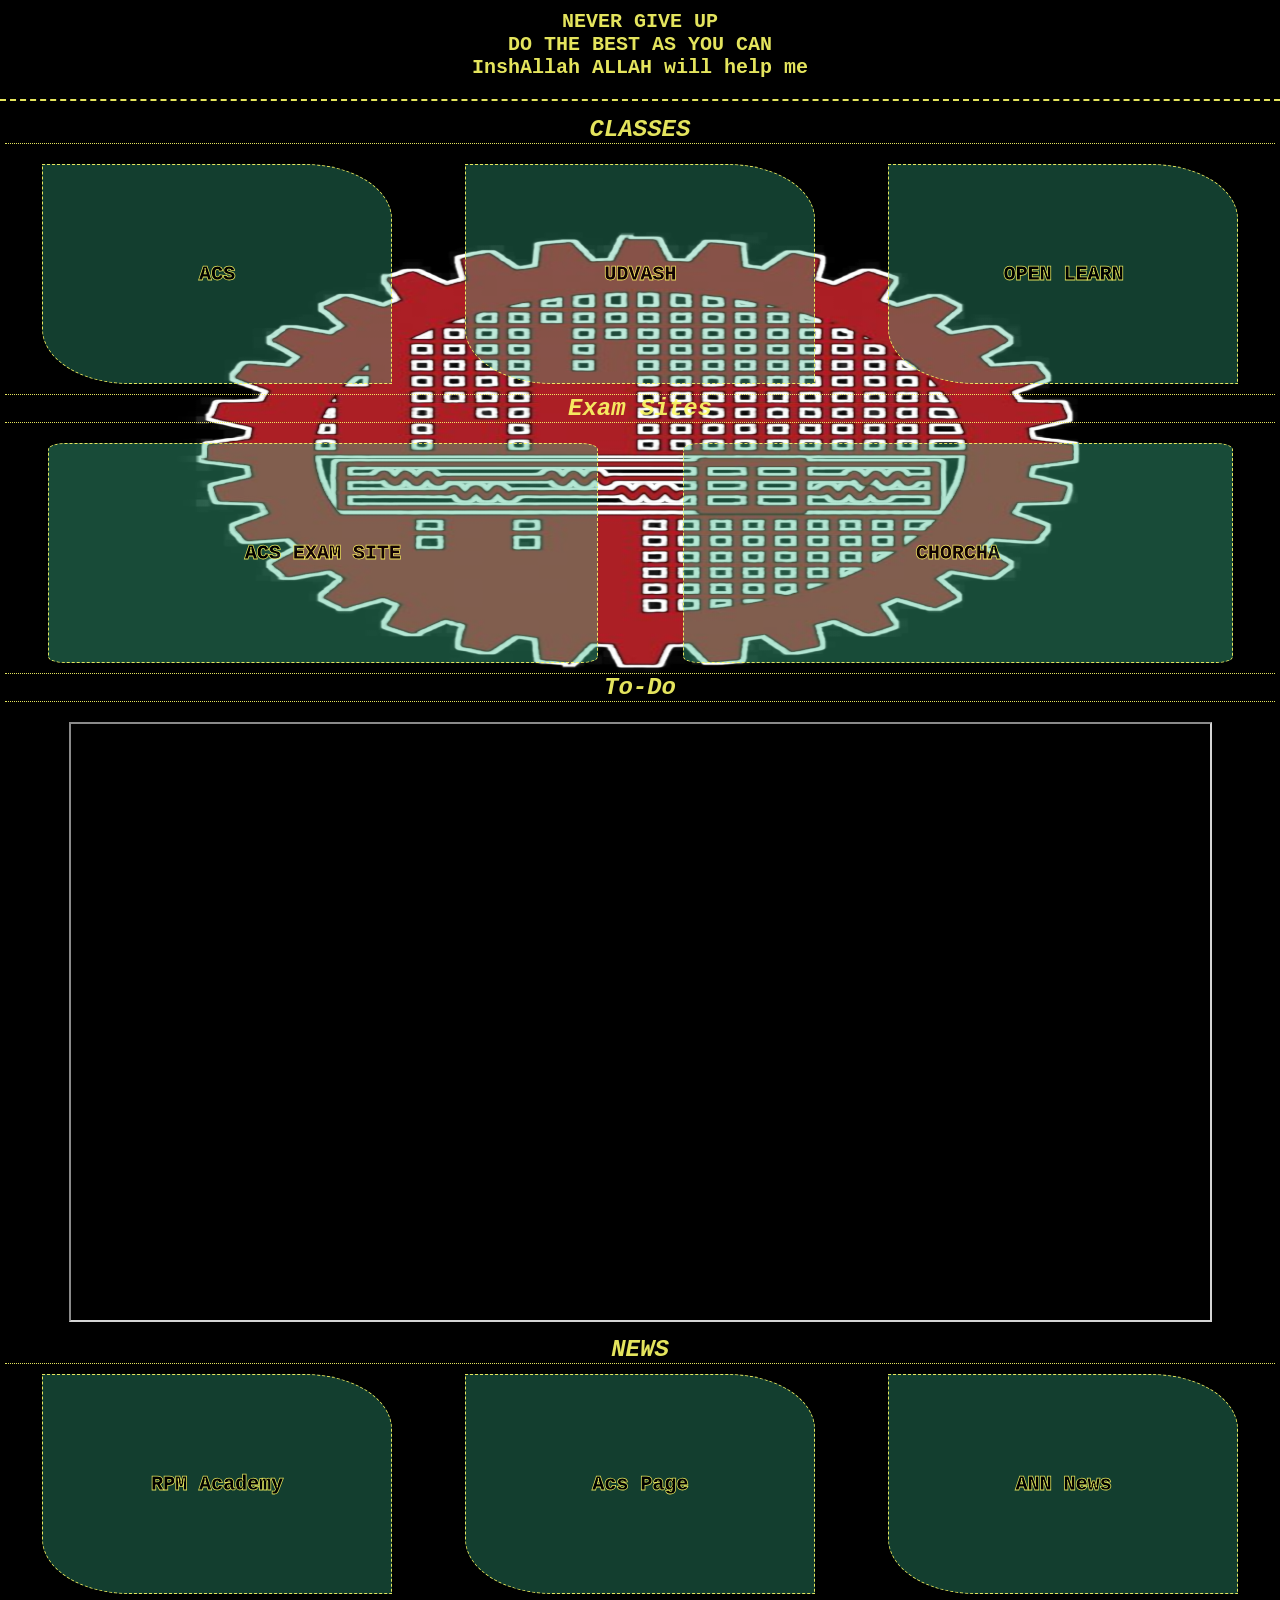
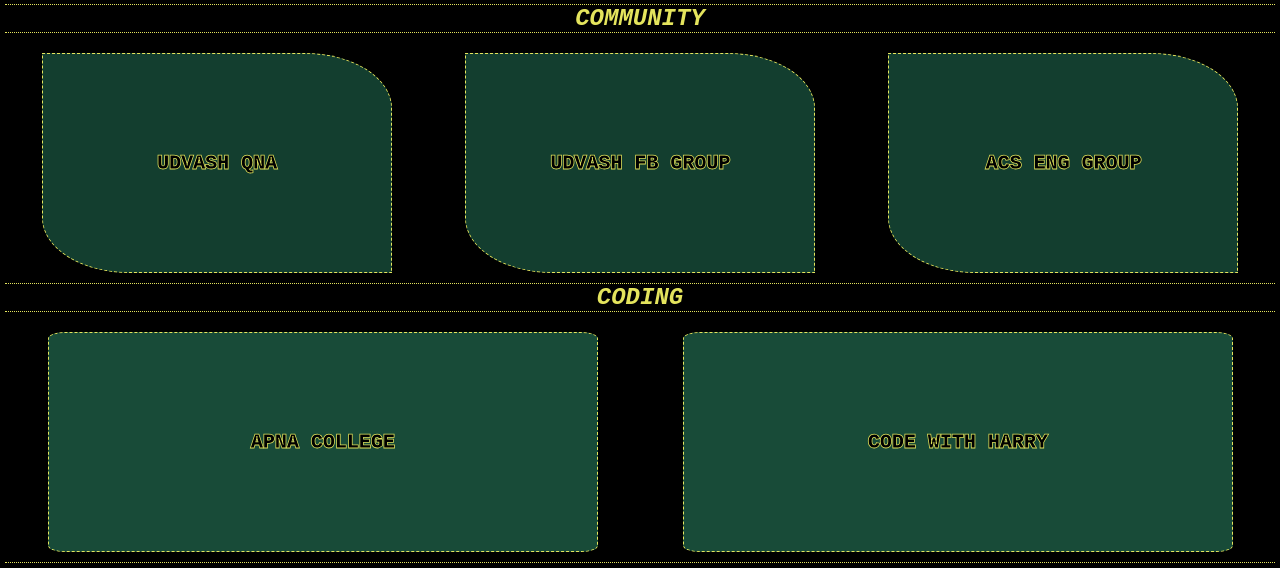
<file: index.html>
<!DOCTYPE html>
<html lang="en">
<head>
  <meta charset="UTF-8">
  <meta name="viewport" content="width=device-width, initial-scale=1.0">
  <meta http-equiv="X-UA-Compatible" content="ie=edge">
  <title>Admission-Journey</title>
<link rel="stylesheet" href="/style.css">
</head>
<body>
  <div>
      <h1>
    NEVER GIVE UP<br>
 DO THE BEST AS YOU CAN<br>
 InshAllah ALLAH will help me
  </h1>
 
  </div>
<div class="main">
      <div class="headline"><h2>
      <i>
        CLASSES
      </i>
    </h2></div>
  <div class="class">
 <div class="butPlace"> <button  class="but">
  <a href="https://engineering24.aparsclassroom.com/" > 
    ACS
    </a>
   </button></div>
   <div class="butPlace"> <button  class="but">
     <a href="https://online.udvash-unmesh.com/Dashboard" > 
    UDVASH
    </a>
   </button></div>
   <div class="butPlace"> <button  class="but">
    <a href="https://olranks.com/subjects" > 
   OPEN LEARN
    </a>
   </button></div></div>
       <div class="headline"><h2>
      <i>
        Exam Sites
      </i>
    </h2></div>
   <div class="exam but2"> 

   <div class="butPlace"> <button  class="largebut">
        <a href="https://exam.aparsclassroom.com/" > 
    ACS EXAM SITE
    </a>
   </button></div>
   <div class="butPlace"> <button  class="largebut">
        <a href="https://chorcha.net/" > 
CHORCHA
    </a>
   </button></div></div>



   
  <div class="headline"><h2>
      <i>
        To-Do
      </i>
    </h2></div>
   
          <div class="routine">
  
  <iframe style="margin-bottom: 10px; margin-top:10px;" src="https://docs.google.com/spreadsheets/d/e/2PACX-1vTdy_aE5lnnld9czcRgv4lLSbQSB9rXKKFL2i08R3Ywyvq8znhuaaEsNyrmoCgoyVwAuSVof7yKPjKK/pubhtml" width="90%" height="600px">
    
  </iframe
  


<div class="headline"><h2>
      <i>
        NEWS
      </i>
    </h2></div>
   <div class="news">

<div class="butPlace"> <button  class="but">
        <a href="https://facebook.com/groups/rpmacademy/" > 
    RPM Academy 
    </a>
   </button></div>


     <div class="butPlace"> <button  class="but">
        <a href="https://www.facebook.com/profile.php?id=100092492211174" > 
    Acs Page
    </a>
   </button></div>

     <div class="butPlace"> <button  class="but">
        <a href="https://www.facebook.com/profile.php?id=61566931191378" > 
    ANN News
    </a>
   </button></div>
     
   </div>




<div class="headline"><h2>
      <i>
        COMMUNITY
      </i>
    </h2></div>
  
   <div class="community"> 

   <div class="butPlace"> <button  class="but">
        <a href="https://online.udvash-unmesh.com/QnA/Course" > 
    UDVASH QNA
    </a>
   </button></div>
   <div class="butPlace"> <button  class="but">
        <a href="https://facebook.com/groups/udvashengineering2024/" > 
    UDVASH FB GROUP
    </a>
   </button></div>
     
   <div class="butPlace"> <button  class="but">
        <a href="https://facebook.com/groups/360391986874665/" > 
    ACS ENG GROUP
    </a>
   </button></div></div>
            
     <div class="headline"><h2>
      <i>
        CODING
      </i>
    </h2></div>
   <div class="coding but2">
       
   <div class="butPlace"> <button  class="largebut">
        <a href="https://youtube.com/@apnacollegeofficial?si=xyxs172KvCqjgjmA" > 
  APNA COLLEGE
    </a>
   </button></div>
   <div class="butPlace"> <button class="largebut">
        <a href="https://youtube.com/@codewithharry?si=2mEAQms1-G_g8DLr" > 
    CODE WITH HARRY
    </a>
   </button></div></div>
   

  
</div>
   
</div>
  
  
  
</body>
</html>
</file>
<file: style.css>
body{
  text-align: center;
  color: #fefe68;
  background-image: url('/buetMe.png');
  background-position: center;
  background-attachment: fixed;
  background-size: 100% 50%;
  background-repeat: no-repeat;
  background-color: #000000;
  opacity:0.9;
  
}
*{
  margin: 0;
  padding: 0;
  box-sizing: border-box;
}
.main{
  padding: 5px;
  margin-top: 10px;
  
}
.headline{
  margin-bottom: 10px;
  /* border-block-end: 1px dotted #3ec0925d; */
}
.class,.exam,.community,.news,.coding{
  display: flex;
  border-block-end: 1px dotted #fefe68;
}
.butPlace{
  flex: 1;
  
}
.but{
  border: 1px dashed #fefe68;
  width: 100px;
  height: 90px;
  margin-top: 10px;
  margin-bottom: 10px;
border-bottom-left-radius: 25%;
border-top-right-radius: 25%;
background-color:#3ec0925d ;
/*
background-image: url('/leaf1.jpg');
background-position: center;
background-size: cover;*/

}
.largebut{
    border: 1px dashed #fefe68;
  width: 150px;
  height: 90px;
  margin-top: 10px;
  margin-bottom: 10px;
  background: #3ec0926f ;
  border-radius: 3%;
}
.extraLarge{
    border: 1px dashed  #fefe68;
    width: 300px;
  height: 90px;
  margin-top: 10px;
  margin-bottom: 10px;
  background: #3ec0926f ;
}
a{
  font-size: 20px;
  -webkit-text-stroke:0.77px #fefe68;
  color: #000000;
  font-weight: 1000;
  font-family: Courier New;
  text-decoration: none;
}
h1{
  font-family: Courier New;
  font-size: 20px;
  margin-top: 10px;
  padding-bottom: 20px;
  border-block-end: 2px dashed #fefe68;
  
}
h2{
  border-block-end: 1px dotted #fefe68;
  font-family: Courier New;
}




@media (min-width: 768px) {
  .but {
    width: 150px;
    height: 120px;
  }


  .largebut {
    width: 200px;
    height: 120px;
  }

  .extraLarge {
    width: 350px;
    height: 120px;
  }
}

@media (min-width: 1024px) {
  .but {
    width: 350px;
    height: 220px;
  }

  .largebut {
    width: 550px;
    height: 220px;
  }

  .extraLarge {
    width: 1200px;
    height: 220px;
  }
}
@media (min-width: 768px) {
  body {
    background-size: 100% 60%;
  }
}

@media (min-width: 1024px) {
  body {
    background-size: 100% 70%;
  }
}

@media (min-width: 1440px) {
  body {
    background-size: 100% 80%;
  }
}
</file>
